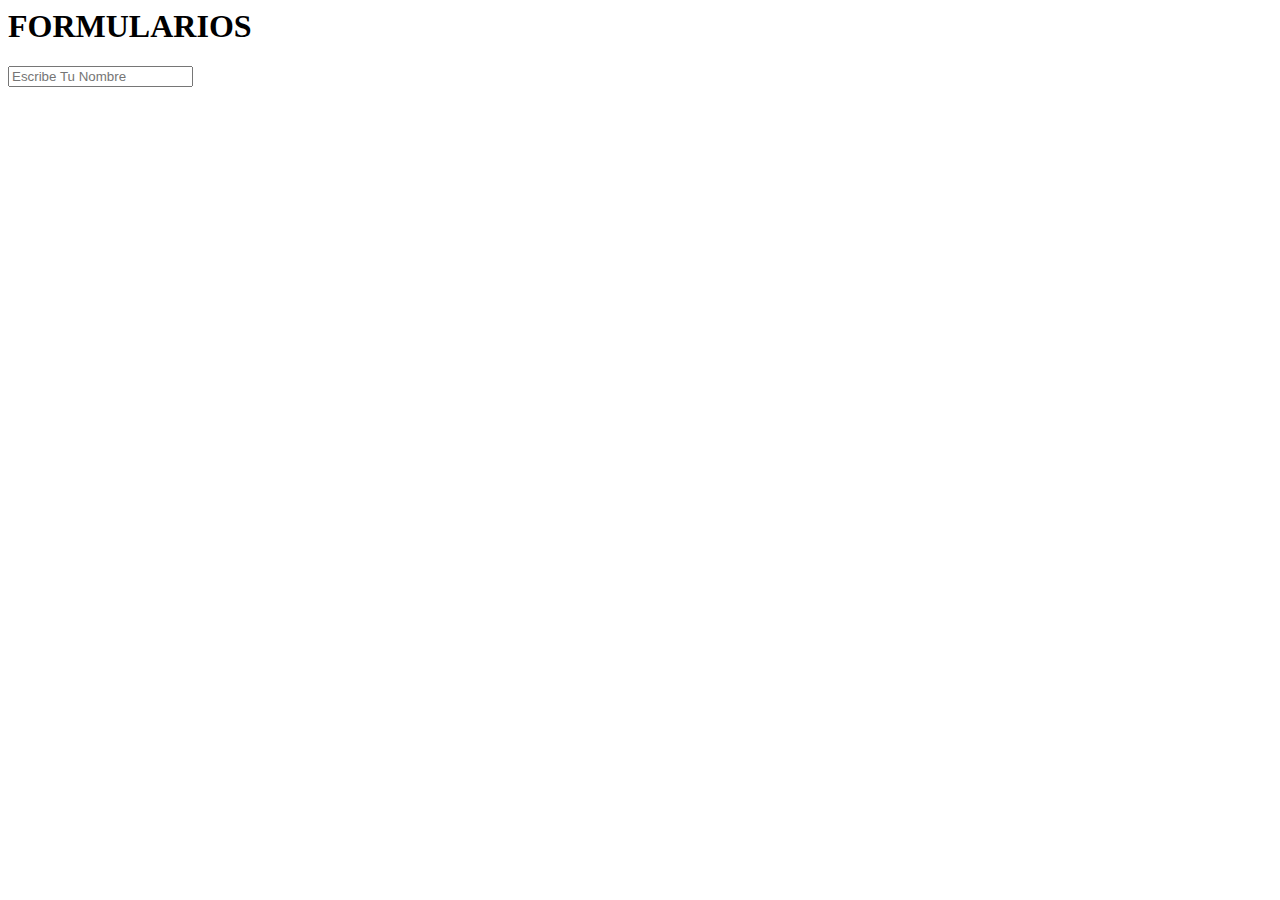
<file: formularios.html>
<html>

<head>

	<Title> Document </Title>

</head>


<body>
	<h1>FORMULARIOS</h1>
	<form>
		<input tipe="Text" placeholder="Escribe Tu Nombre">
		


	</form>


</body>
	


</html>
</file>
